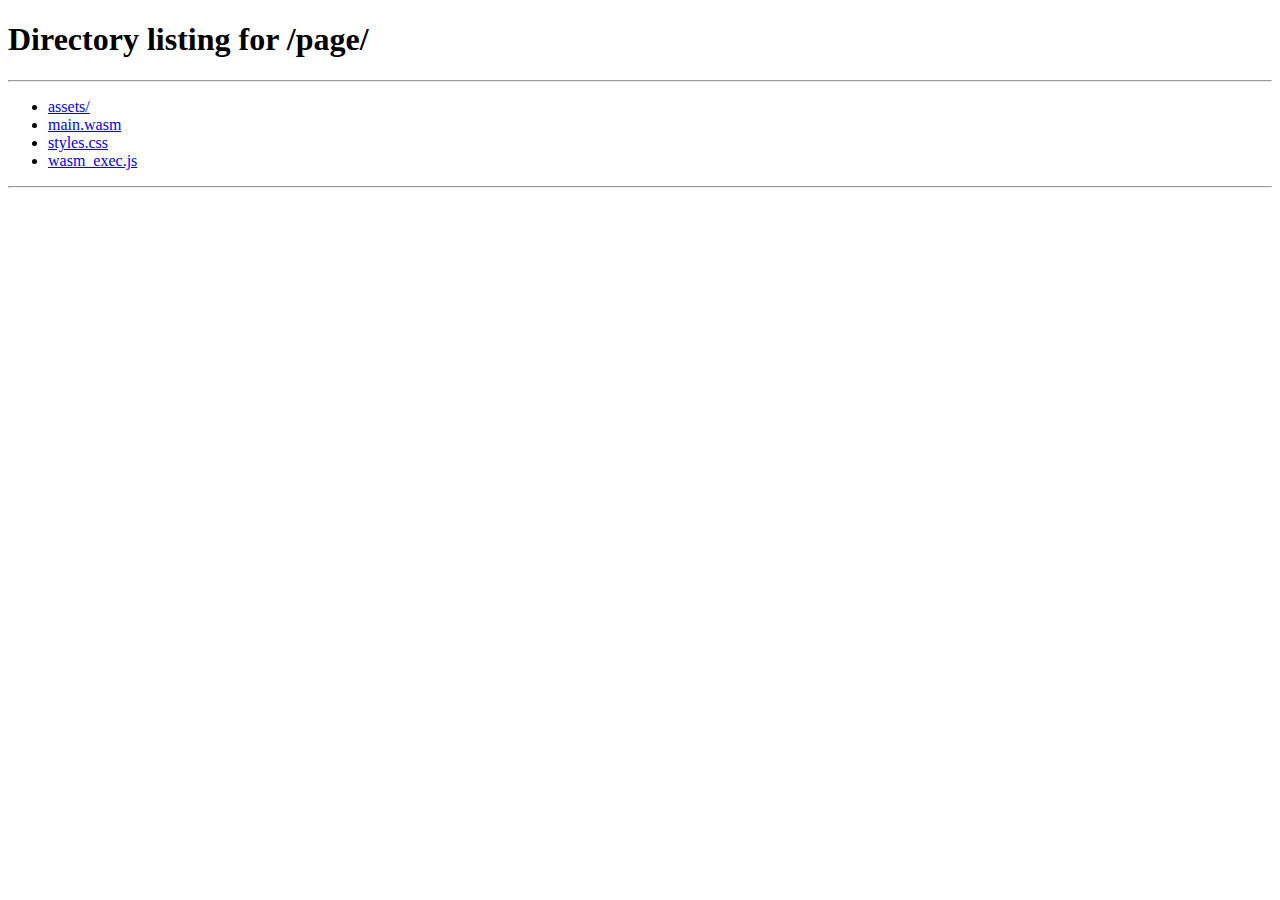
<file: index.html>
<!DOCTYPE html>
<html lang="en">
<head>
    <meta charset="UTF-8">
    <meta property="og:title" content="Circle Clicker">
    <meta property="og:image" content="https://storage-49d.pages.dev/icon.png">
    <meta property="og:image:alt" content="Circle Clicker">
    <meta property="og:image:width" content="2500"/>
    <meta property="og:image:height" content="2500"/>
    <meta property="og:image:type" content="image/png"/>
    <link rel="icon" href="https://storage-49d.pages.dev/icon.png">
    <title>Redirecting</title>
</head>
<body>
    <script>
        document.location.href = "page"
    </script>
</body>
</html>
</file>
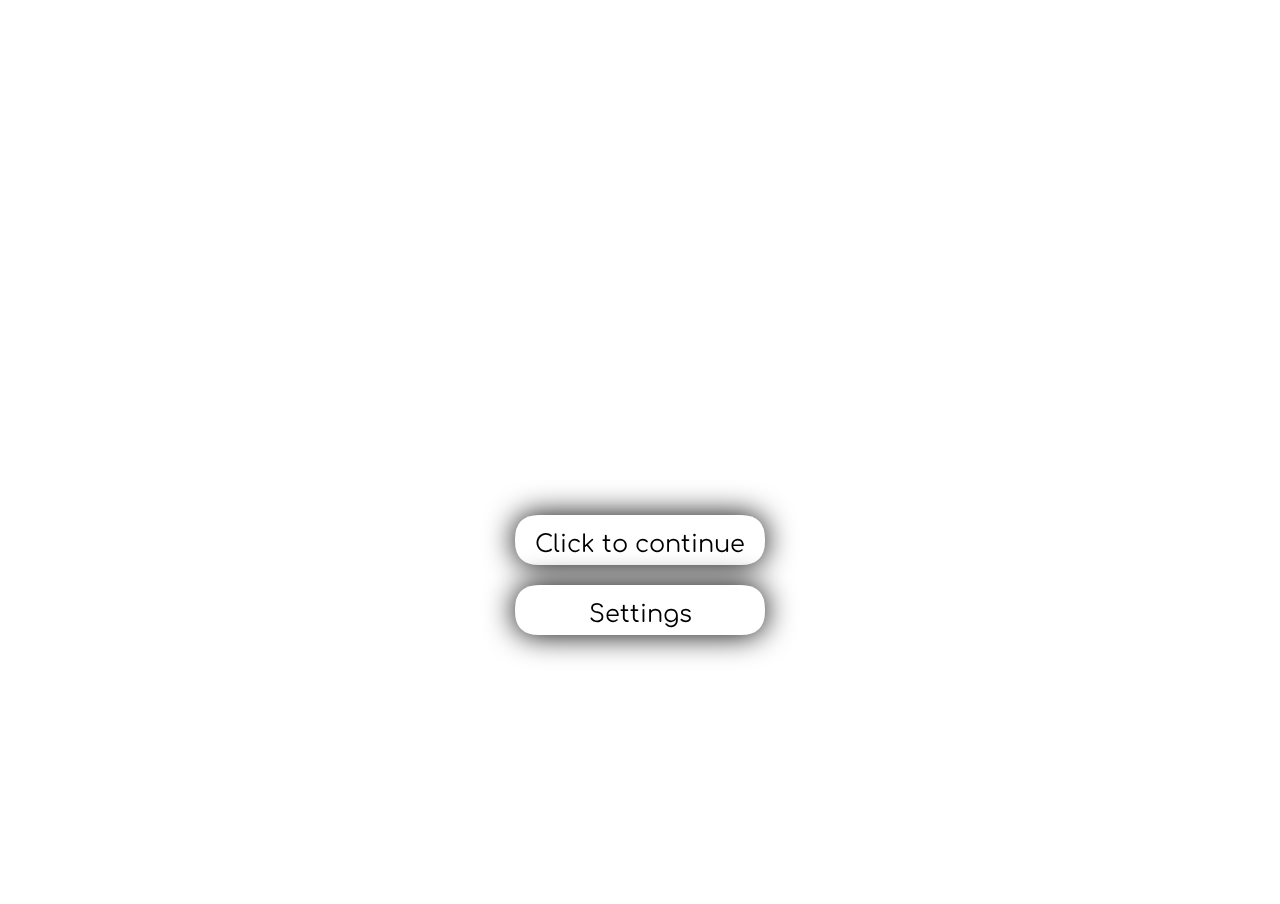
<file: docs/index.html>
<!DOCTYPE html>
<html lang="en">
<head>
    <meta charset="UTF-8">
    <title>Circle Clicker</title>
    <meta charset="UTF-8">
    <meta property="og:title" content="Play Circle Clicker">
    <meta property="og:image" content="https://storage-49d.pages.dev/icon.png">
    <meta property="og:image:alt" content="Circle Clicker">
    <meta property="og:image:width" content="2500"/>
    <meta property="og:image:height" content="2500"/>
    <meta property="og:image:type" content="image/png"/>
    <meta property="og:description" content="Clicker Game" />
    <meta property="og:site_name" content="Circle Clicker" />
    <link rel="icon" href="assets/favicon.ico">
    <link href="styles.css" rel="stylesheet" />
    <script src="wasm_exec.js"></script>
</head>
<body>
    <script>
        const go = new Go();
        WebAssembly.instantiateStreaming(fetch("main.wasm"), go.importObject)
            .then((res) => {
                go.run(res.instance);
            });
    </script>
    <canvas id="main-canvas"></canvas>
</body>
</html>
</file>
<file: docs/styles.css>
@font-face {
    font-family: "Comfortaa";
    src: url("assets/Comfortaa-Regular.ttf") format("truetype");
}

@font-face {
    font-family: "ComfortaaB";
    src: url("assets/Comfortaa-Bold.ttf") format("truetype");
}

html {
    overflow: hidden;
}

body {
    margin: 0;
    padding: 0;
}

#canvas {
    position: fixed;
    top: 0;
    left: 0;
}
</file>
